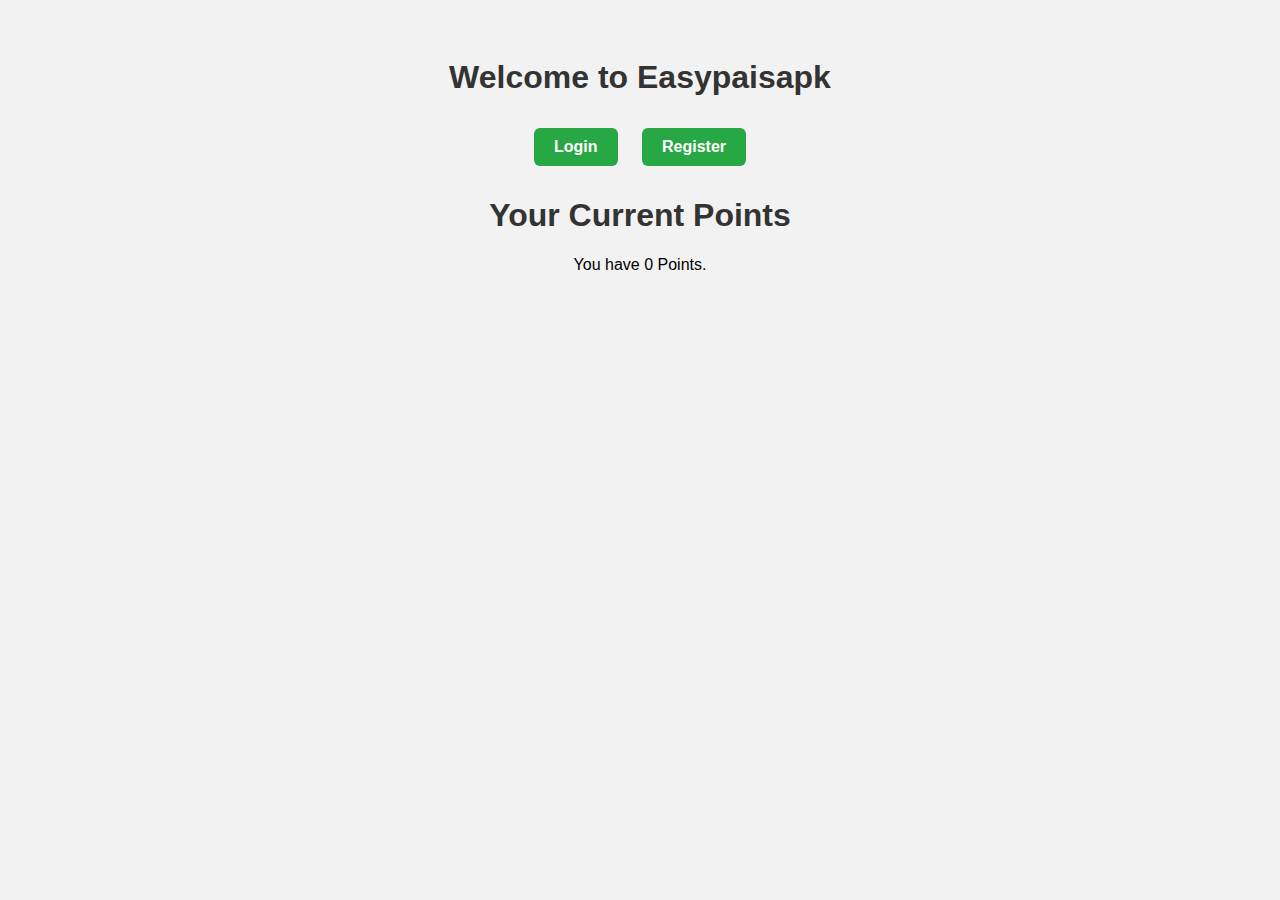
<file: point.html>
<!DOCTYPE html>
<html>
<head><!DOCTYPE html>
<html>
<head>
  <meta charset="UTF-8">
  <title>Home - Easypaisapk</title>
  <link rel="stylesheet" href="style-v1.css">
</head>
<body>
  <h1>Welcome to Easypaisapk</h1>
  <a href="login.html" class="btn">Login</a>
  <a href="signup.html" class="btn">Register</a>
</body>
</html>
  <meta charset="UTF-8">
  <title>Check Points</title>
  <link rel="stylesheet" href="style-v1.css">
</head>
<body>
  <h1>Your Current Points</h1>
  <p>You have 0 Points.</p>
</body>
</html>
</file>
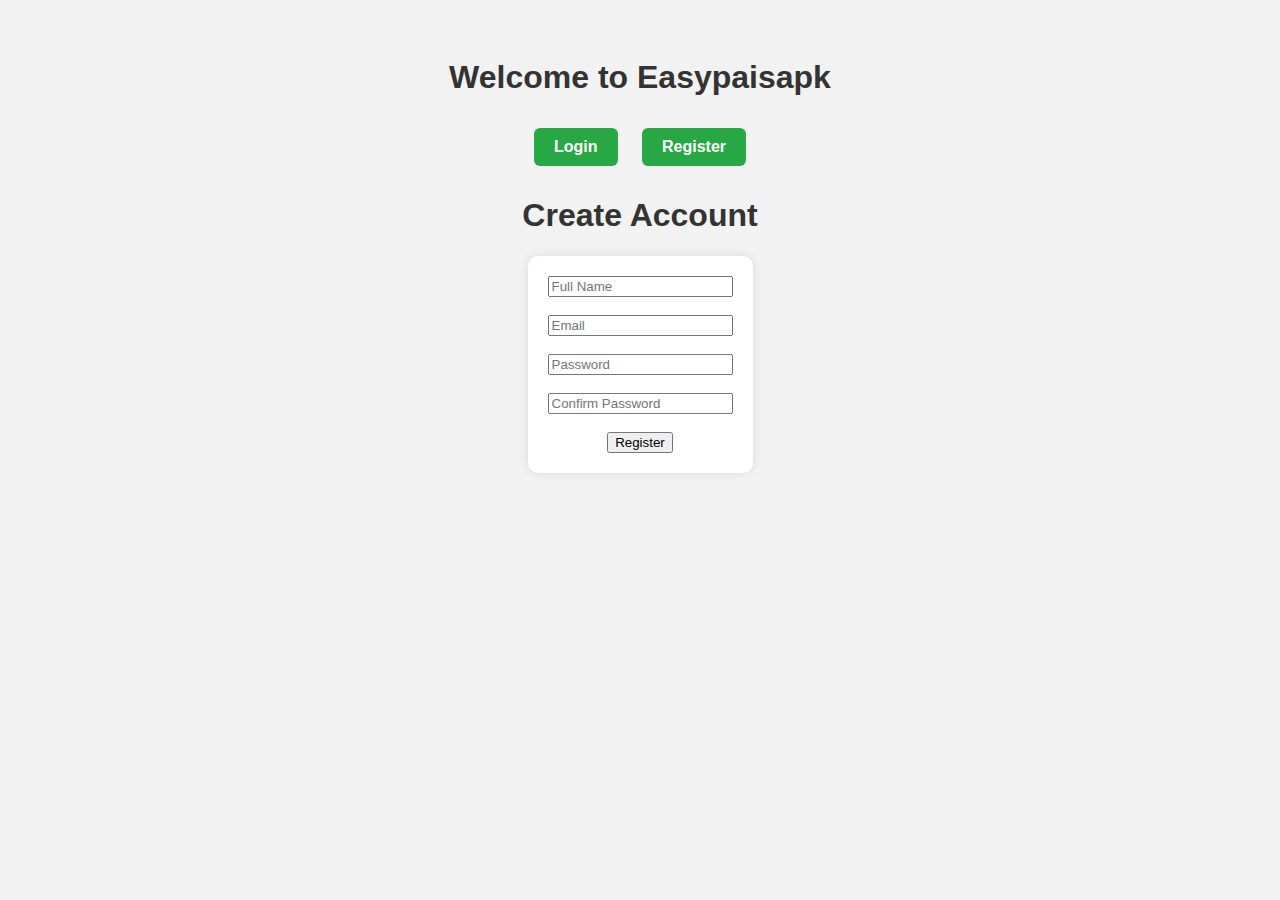
<file: signup.html>
<!DOCTYPE html>
<html>
<head><!DOCTYPE html>
<html>
<head>
  <meta charset="UTF-8">
  <title>Home - Easypaisapk</title>
  <link rel="stylesheet" href="style-v1.css">
</head>
<body>
  <h1>Welcome to Easypaisapk</h1>
  <a href="login.html" class="btn">Login</a>
  <a href="signup.html" class="btn">Register</a>
</body>
</html>
  <meta charset="UTF-8">
  <title>Register - Easypaisapk</title>
  <link rel="stylesheet" href="style-v1.css">
</head>
<body>
  <h1>Create Account</h1>
  <form>
    <input type="text" placeholder="Full Name" required><br><br>
    <input type="email" placeholder="Email" required><br><br>
    <input type="password" placeholder="Password" required><br><br>
    <input type="password" placeholder="Confirm Password" required><br><br>
    <button type="submit">Register</button>
  </form>
</body>
</html>
</file>
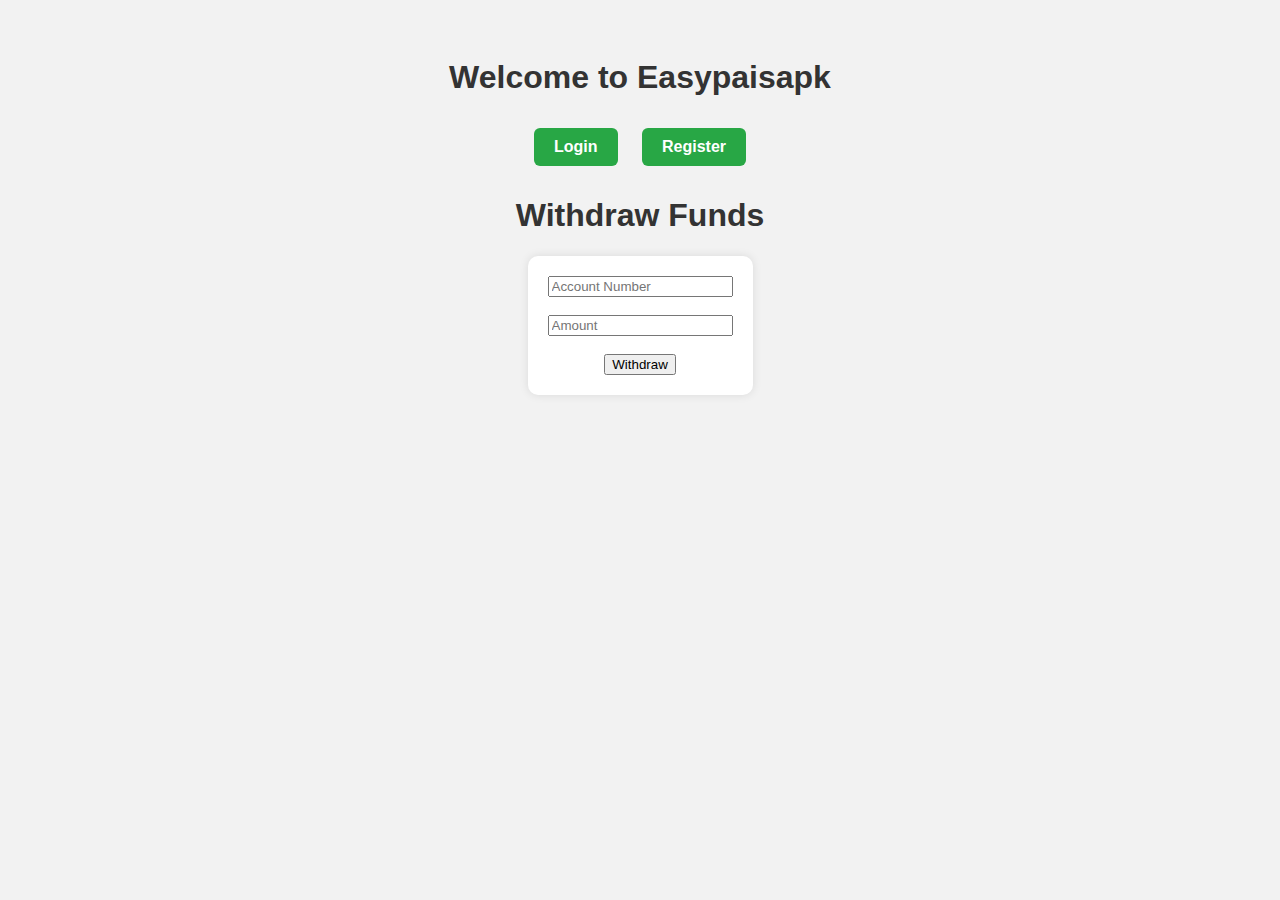
<file: Withdraw.html>
<!DOCTYPE html>
<html>
<head><!DOCTYPE html>
<html>
<head>
  <meta charset="UTF-8">
  <title>Home - Easypaisapk</title>
  <link rel="stylesheet" href="style-v1.css">
</head>
<body>
  <h1>Welcome to Easypaisapk</h1>
  <a href="login.html" class="btn">Login</a>
  <a href="signup.html" class="btn">Register</a>
</body>
</html>
  <meta charset="UTF-8">
  <title>Withdraw - Easypaisapk</title>
  <link rel="stylesheet" href="style-v1.css">
</head>
<body>
  <h1>Withdraw Funds</h1>
  <form>
    <input type="text" placeholder="Account Number" required><br><br>
    <input type="number" placeholder="Amount" required><br><br>
    <button type="submit">Withdraw</button>
  </form>
</body>
</html>
</file>
<file: style-v1.css>
body {
  font-family: Arial, sans-serif;
  background-color: #f2f2f2;
  text-align: center;
  padding: 30px;
}

h1 {
  color: #333;
}

a.btn {
  display: inline-block;
  background-color: #28a745;
  color: white;
  padding: 10px 20px;
  text-decoration: none;
  margin: 10px;
  border-radius: 6px;
  font-weight: bold;
}

a.btn:hover {
  background-color: #218838;
}

form {
  background: white;
  padding: 20px;
  display: inline-block;
  border-radius: 10px;
  box-shadow: 0 0 10px rgba(0,0,0,0.1);
}L
</file>
